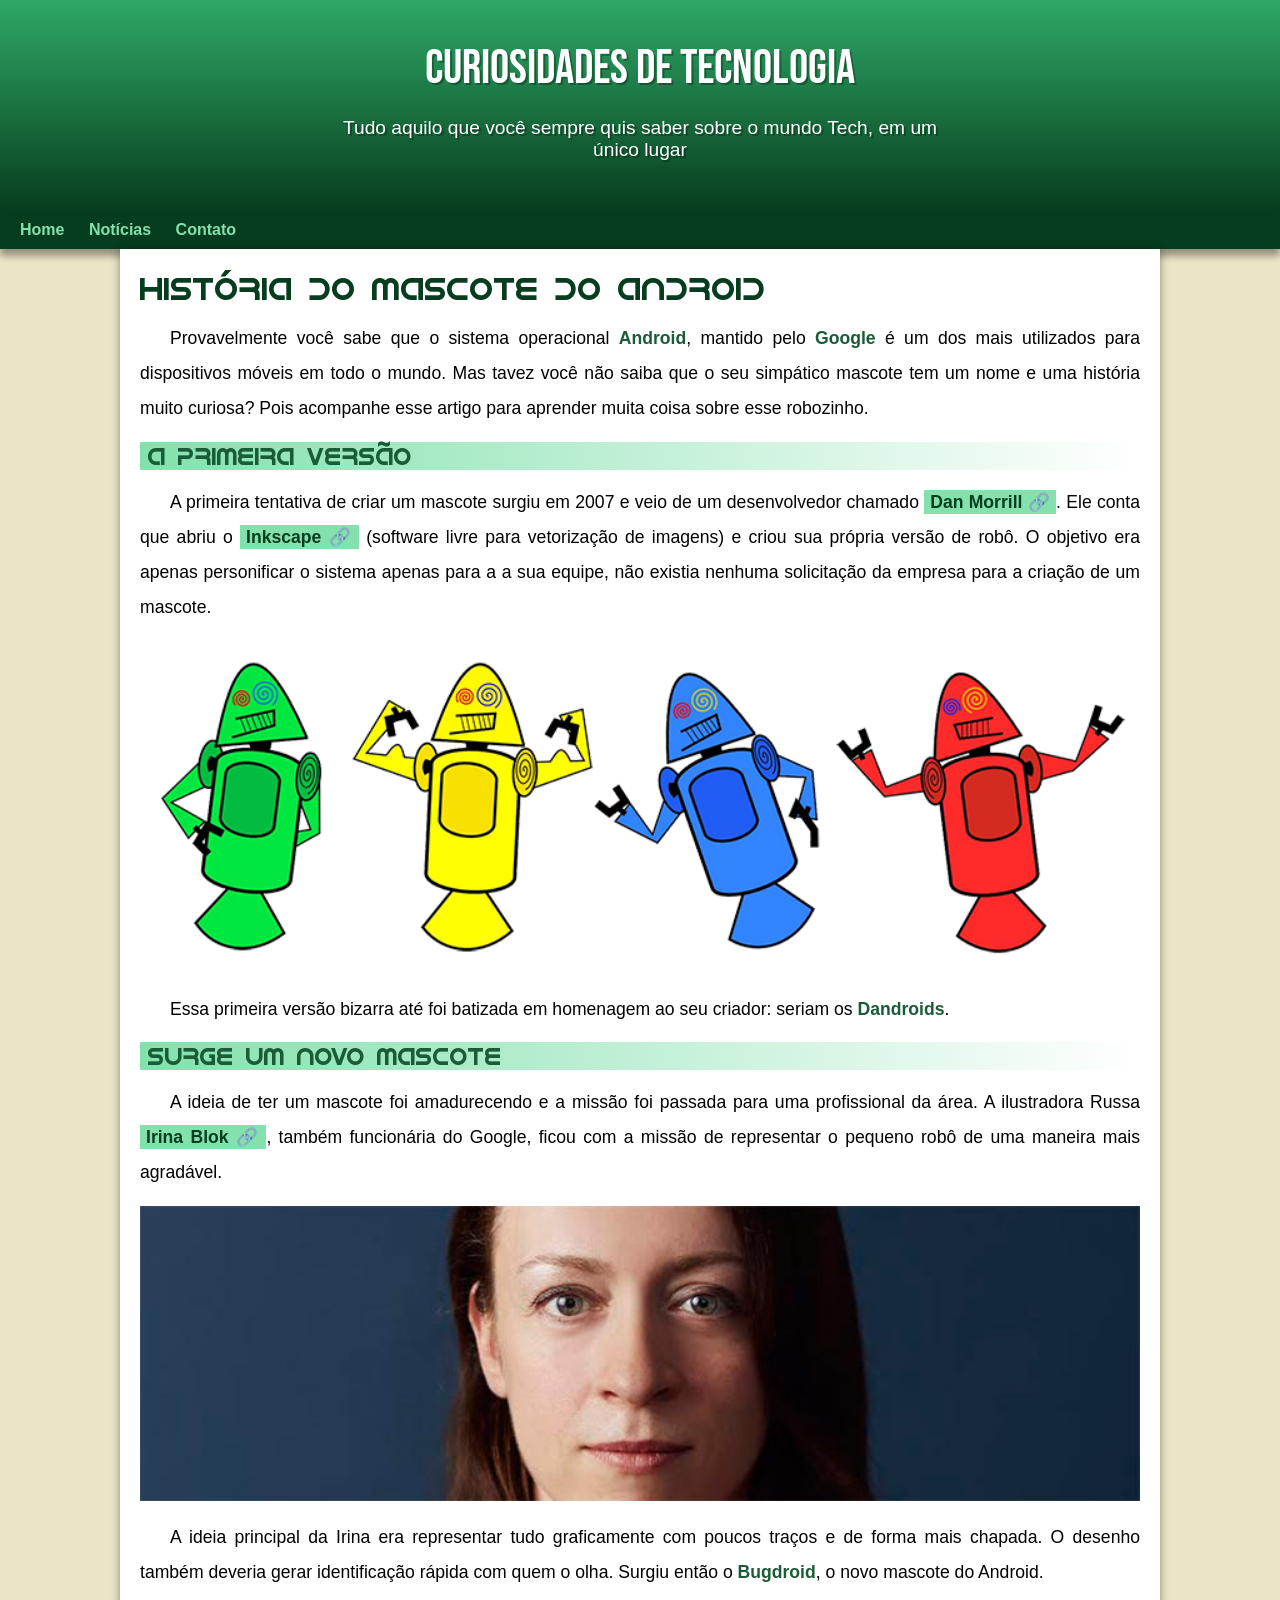
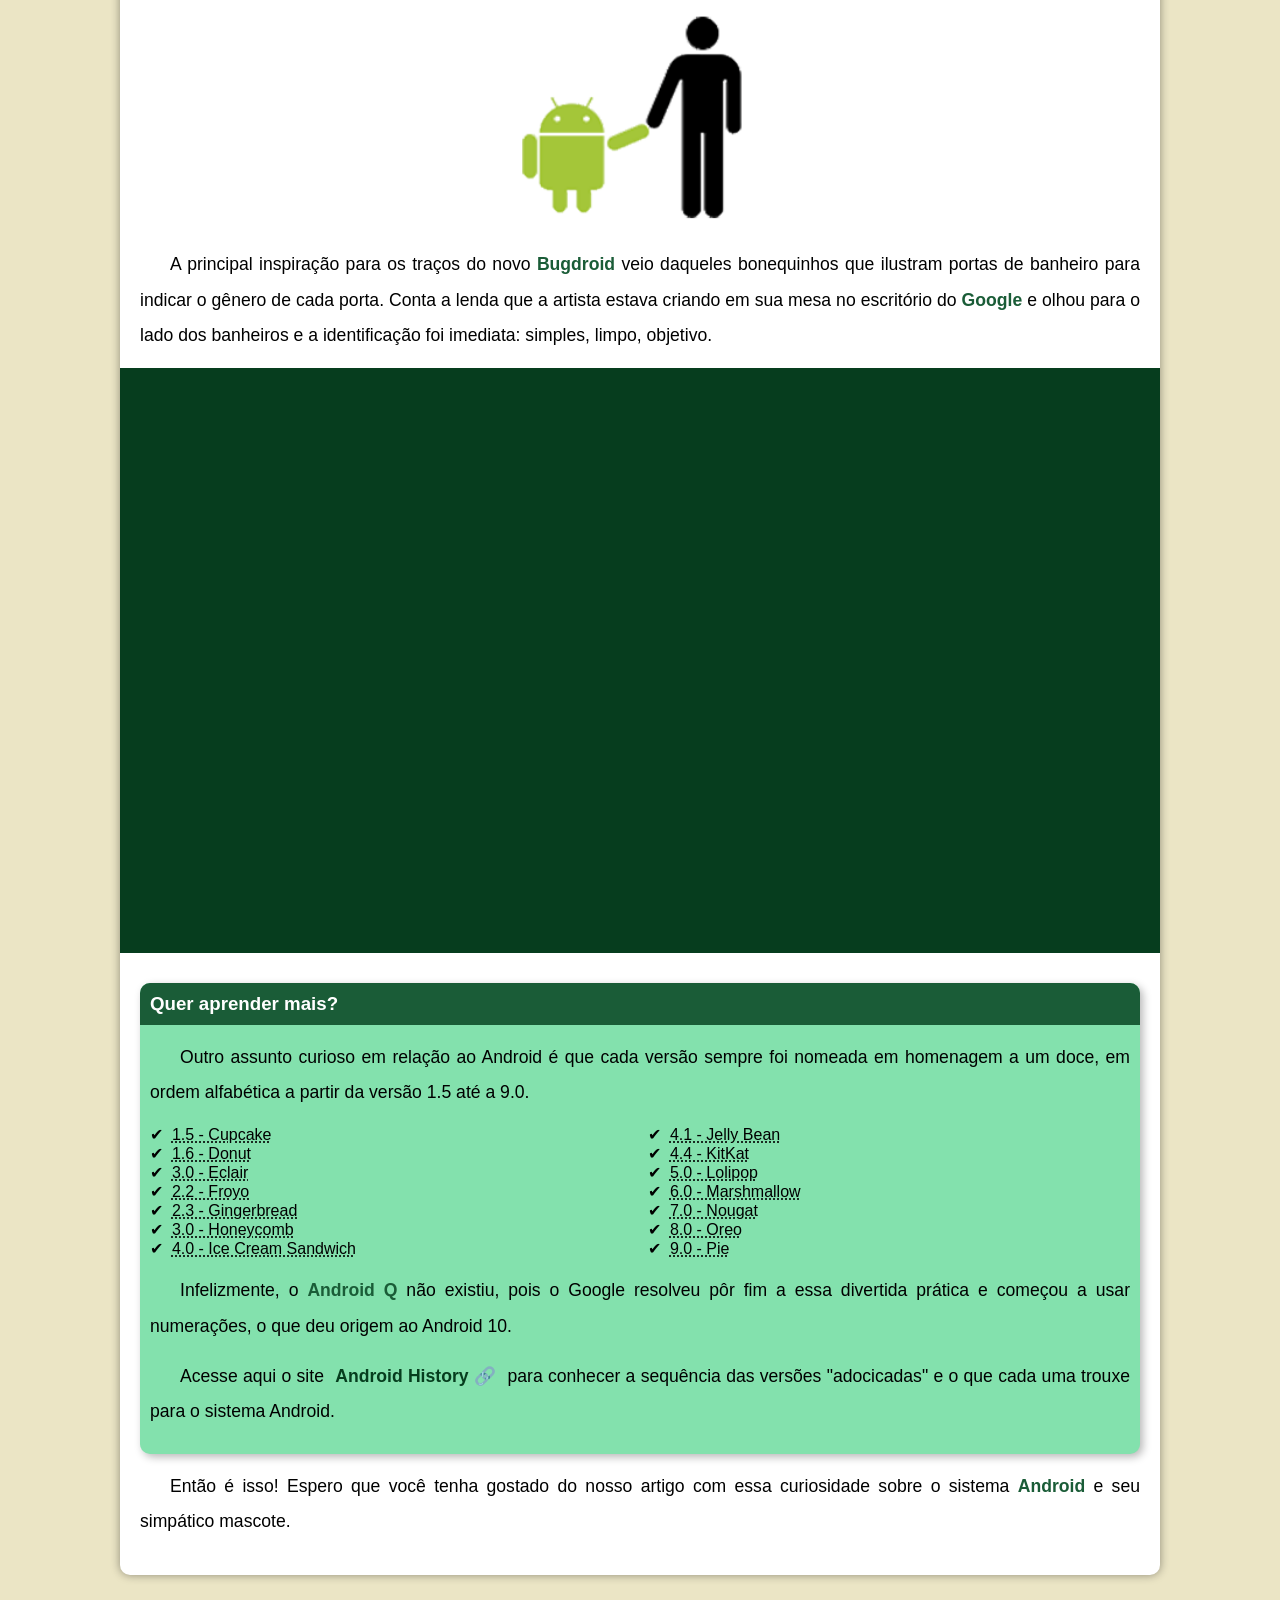
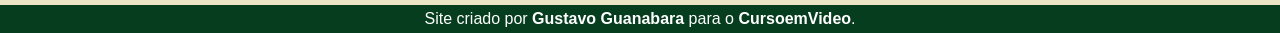
<file: index.html>
<!DOCTYPE html>
<html lang="pt-br">

<head>
    <meta charset="UTF-8">
    <meta name="viewport" content="width=device-width, initial-scale=1.0">
    <link rel="shortcut icon" href="imagens/favicon.ico" type="image/x-icon">
    <link rel="stylesheet" href="estilo/style.css">
    <title>Como surgiu o mascote do Android?</title>
</head>

<body>
    <header>
        <h1>Curiosidades de Tecnologia</h1>
        <p>Tudo aquilo que você sempre quis saber sobre o mundo Tech, em um único lugar</p>
    </header>
    <nav>
        <a href="#">Home</a>
        <a href="#">Notícias</a>
        <a href="#">Contato</a>
    </nav>
    <main>
        <article>
            <h1>História do Mascote do Android</h1>

            <p>
                Provavelmente você sabe que o sistema operacional <strong>Android</strong>, mantido pelo <strong>Google</strong> é um dos mais utilizados para
                dispositivos móveis em todo o mundo. Mas tavez você não saiba que o seu simpático mascote tem um nome e uma
                história muito curiosa? Pois acompanhe esse artigo para aprender muita coisa sobre esse robozinho.
            </p>

            <h2>A primeira versão</h2>

            <p>
                A primeira tentativa de criar um mascote surgiu em 2007 e veio de um desenvolvedor chamado <a href="https://androidcommunity.com/dan-morrill-shows-us-the-android-mascot-that-almost-was-20130103/" hreflang="pt-br" target="_blank" rel="external" class="externo">Dan Morrill</a>. Ele
                conta que abriu o <a href="https://inkscape.org/release/inkscape-1.4.2/windows/64-bit/msi/dl/" hreflang="pt-br" target="_blank" rel="external" class="externo">Inkscape</a> (software livre para vetorização de imagens) e criou sua própria versão de robô.
                O objetivo era apenas personificar o sistema apenas para a a sua equipe, não existia nenhuma solicitação da
                empresa para a criação de um mascote.
            </p>

            <picture>
                <source media="(max-width: 670px)" srcset="imagens/dan-droids-pq.png">
                <img src="imagens/dan-droids.png" alt="Primeiro mascote do Android">
            </picture>

            <p>Essa primeira versão bizarra até foi batizada em homenagem ao seu criador: seriam os <strong>Dandroids</strong>.</p>

            <h2>Surge um novo mascote</h2>

            <p>
                A ideia de ter um mascote foi amadurecendo e a missão foi passada para uma profissional da área. A
                ilustradora Russa <a href="https://www.irinablok.com/" hreflang="pt-br" target="_blank" rel="external" class="externo">Irina Blok</a>, também funcionária do Google, ficou com a missão de representar o pequeno robô
                de uma maneira mais agradável.
            </p>

            <picture>
                <source media="(max-width: 670px)" srcset="imagens/irina-blok-pq.jpg">
                <img src="imagens/irina-blok.jpg" alt="Irina bloc, criadora do Bugdroid">
            </picture>

            <p>
                A ideia principal da Irina era representar tudo graficamente com poucos traços e de forma mais chapada. O
                desenho também deveria gerar identificação rápida com quem o olha. Surgiu então o <strong>Bugdroid</strong>, o novo mascote
                do Android.
            </p>

            <img src="imagens/bugdroid.png" alt="Bugdroid" class="pequena">

            <p>
                A principal inspiração para os traços do novo <strong>Bugdroid</strong> veio daqueles bonequinhos que ilustram portas de
                banheiro para indicar o gênero de cada porta. Conta a lenda que a artista estava criando em sua mesa no
                escritório do <strong>Google</strong> e olhou para o lado dos banheiros e a identificação foi imediata: simples, limpo,
                objetivo.
            </p>

            <div class="video">
                <iframe width="560" height="315" src="https://www.youtube.com/embed/l2UDgpLz20M?si=A5kwXp2vVfijHPI4" title="YouTube video player" frameborder="0" allow="accelerometer; autoplay; clipboard-write; encrypted-media; gyroscope; picture-in-picture; web-share" referrerpolicy="strict-origin-when-cross-origin" allowfullscreen></iframe>
            </div>

            <aside>
                <h3>Quer aprender mais?</h3>
                <p>
                    Outro assunto curioso em relação ao Android é que cada versão sempre foi nomeada em homenagem a um doce, em
                    ordem alfabética a partir da versão 1.5 até a 9.0.
                </p>
                <ul>
                    <li><abbr title="Bolo de Copo">1.5 - Cupcake</abbr></li>
                    <li><abbr title="Rosquinha">1.6 - Donut</abbr></li>
                    <li><abbr title="Bomba">3.0 - Eclair</abbr></li>
                    <li><abbr title="Iogurte Congelado">2.2 - Froyo</abbr></li>
                    <li><abbr title="Biscoito de Gengibre">2.3 - Gingerbread</abbr></li>
                    <li><abbr title="Favo de Mel">3.0 - Honeycomb</abbr></li>
                    <li><abbr title="Sanduíche de Sorvete">4.0 - Ice Cream Sandwich</abbr></li>
                    <li><abbr title="Jujuba">4.1 - Jelly Bean</abbr></li>
                    <li><abbr title="KitKat">4.4 - KitKat</abbr></li>
                    <li><abbr title="Pirulito">5.0 - Lolipop</abbr></li>
                    <li><abbr title="Marshmallow">6.0 - Marshmallow</abbr></li>
                    <li><abbr title="Torrone">7.0 - Nougat</abbr></li>
                    <li><abbr title="Oreo">8.0 - Oreo</abbr></li>
                    <li><abbr title="Torta">9.0 - Pie</abbr></li>
                </ul>
                <p>Infelizmente, o <strong>Android Q</strong> não existiu, pois o Google resolveu pôr fim a essa divertida prática e começou a usar numerações, o que deu origem ao Android 10.</p>
                <p>Acesse aqui o site <a href="https://www.android.com/why-android/#/donut" hreflang="pt-br" target="_blank" rel="external" class="externo">Android History</a> para conhecer a sequência das versões "adocicadas" e o que cada uma trouxe para o sistema Android.</p>
            </aside>
            <p>
                Então é isso! Espero que você tenha gostado do nosso artigo com essa curiosidade sobre o sistema <strong>Android</strong> e
                seu simpático mascote.
            </p>
        </article>
    </main>
    <footer>
        Site criado por <a href="https://github.com/gustavoguanabara" hreflang="pt-br" target="_blank" rel="external">Gustavo Guanabara</a> para o <a href="https://www.youtube.com/@cursoemvideo" hreflang="pt-br" target="_blank" rel="external">CursoemVideo</a>.
    </footer>
</body>
</html>
</file>
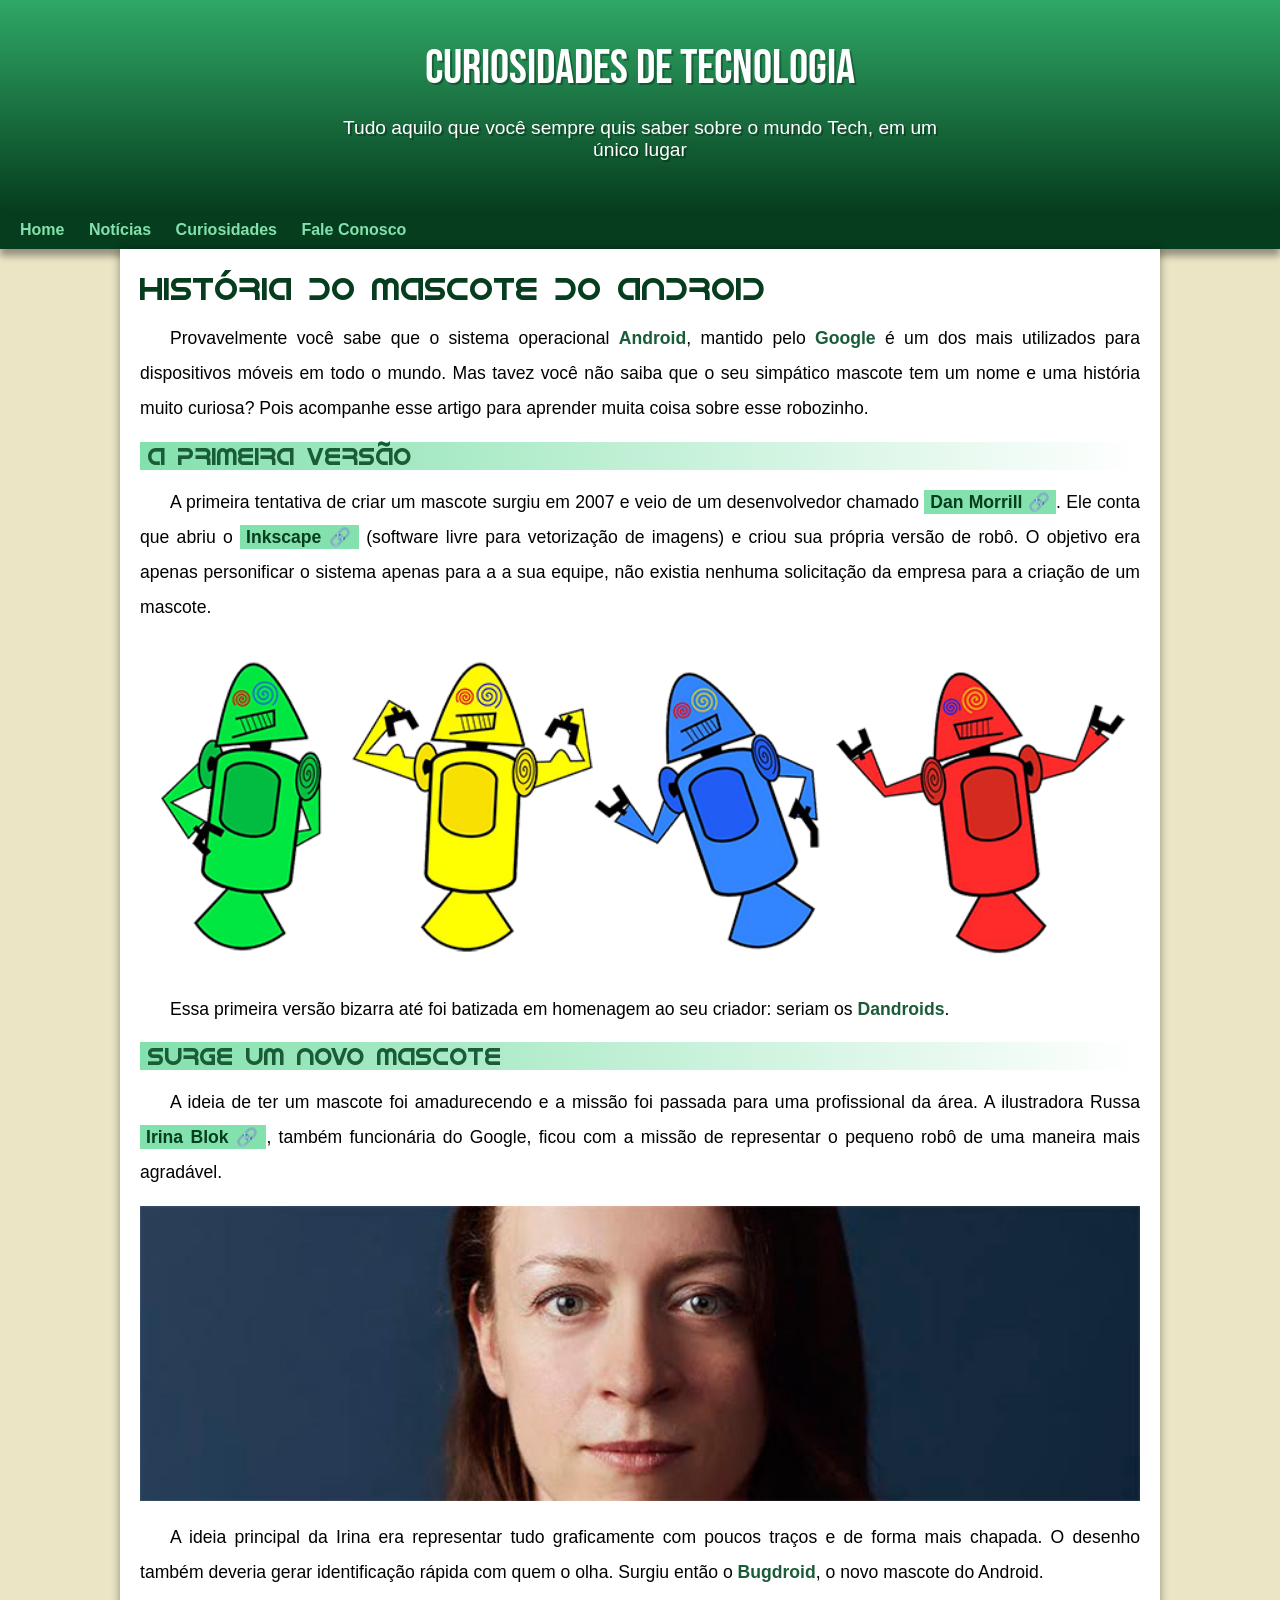
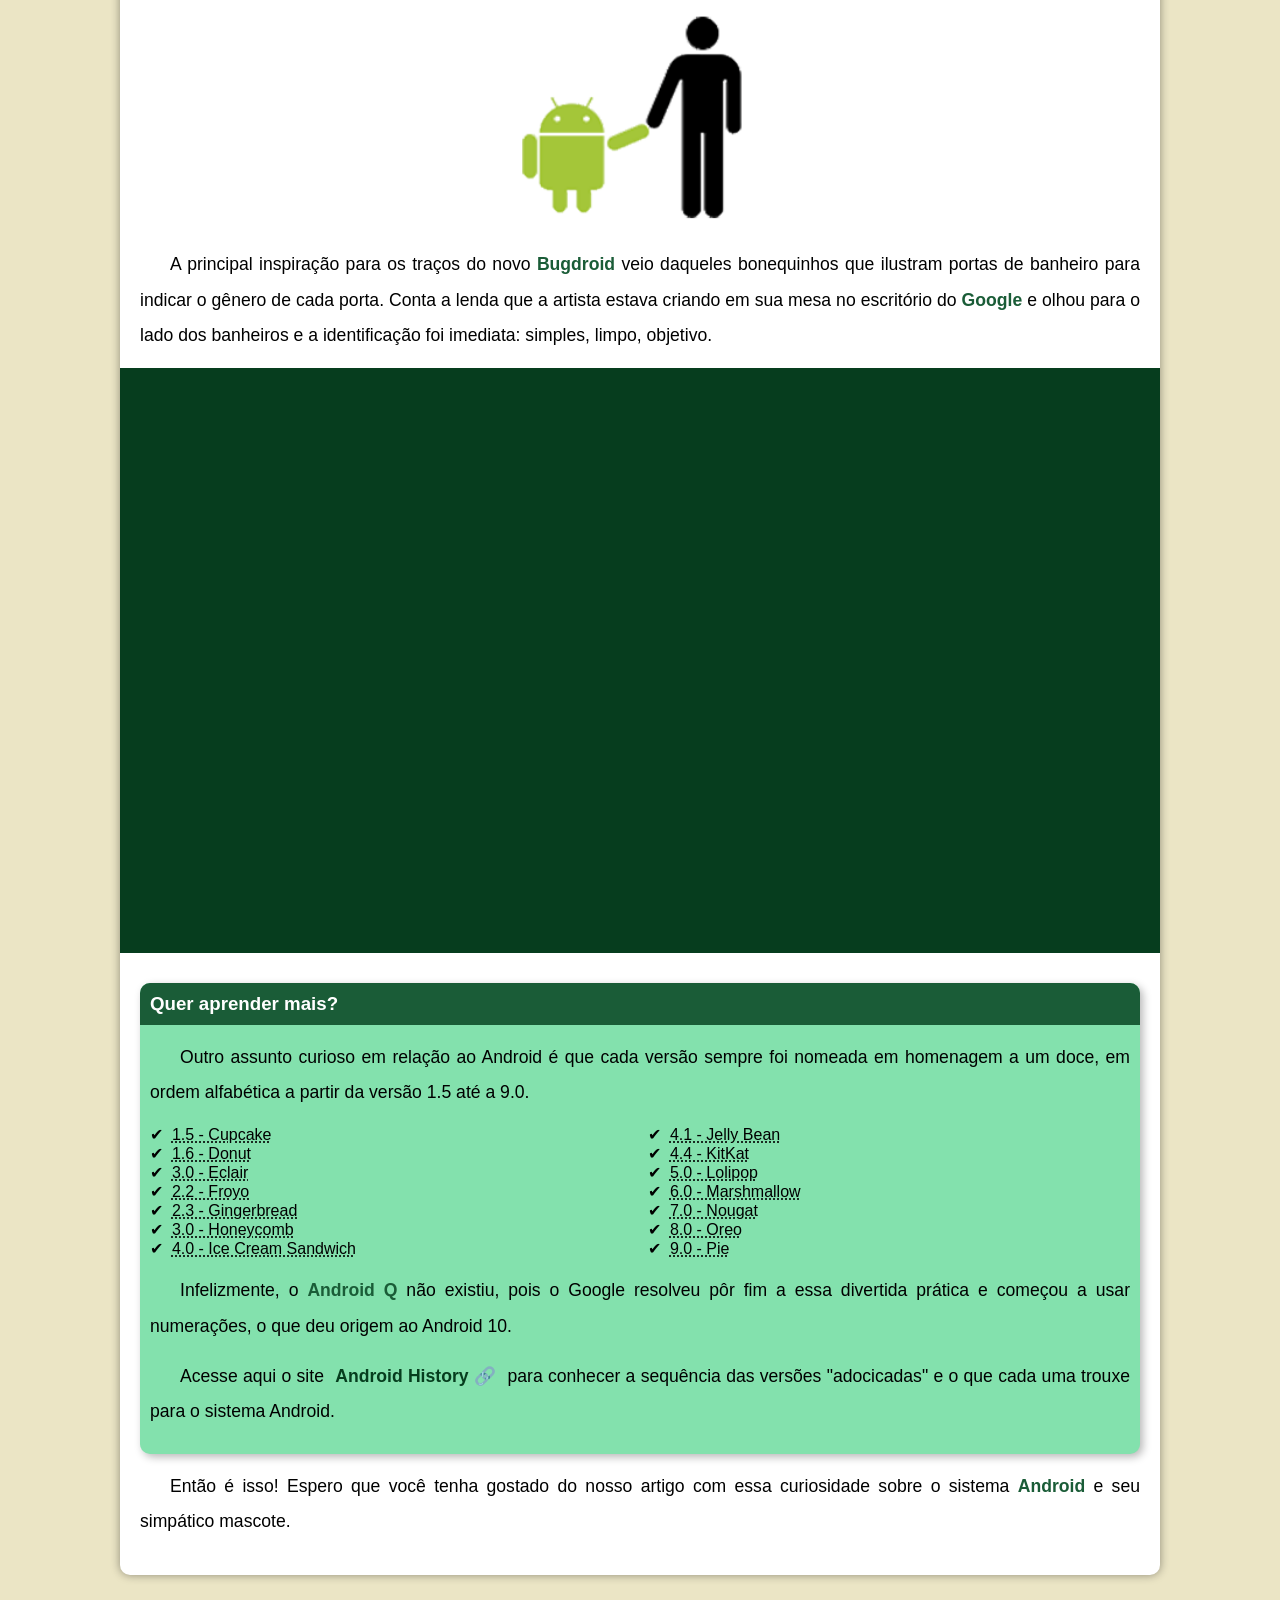
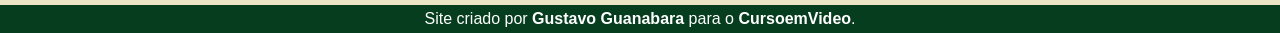
<file: index.html.html>
<!DOCTYPE html>
<html lang="pt-br">

<head>
    <meta charset="UTF-8">
    <meta name="viewport" content="width=device-width, initial-scale=1.0">
    <link rel="shortcut icon" href="imagens/favicon.ico" type="image/x-icon">
    <link rel="stylesheet" href="estilo/style.css">
    <title>Como surgiu o mascote do Android?</title>
</head>

<body>
    <header>
        <h1>Curiosidades de Tecnologia</h1>
        <p>Tudo aquilo que você sempre quis saber sobre o mundo Tech, em um único lugar</p>
    </header>
    <nav>
        <a href="#">Home</a>
        <a href="#">Notícias</a>
        <a href="#">Curiosidades</a>
        <a href="#">Fale Conosco</a>
    </nav>
    <main>
        <article>
            <h1>História do Mascote do Android</h1>

            <p>
                Provavelmente você sabe que o sistema operacional <strong>Android</strong>, mantido pelo <strong>Google</strong> é um dos mais utilizados para
                dispositivos móveis em todo o mundo. Mas tavez você não saiba que o seu simpático mascote tem um nome e uma
                história muito curiosa? Pois acompanhe esse artigo para aprender muita coisa sobre esse robozinho.
            </p>

            <h2>A primeira versão</h2>

            <p>
                A primeira tentativa de criar um mascote surgiu em 2007 e veio de um desenvolvedor chamado <a href="https://androidcommunity.com/dan-morrill-shows-us-the-android-mascot-that-almost-was-20130103/" hreflang="pt-br" target="_blank" rel="external" class="externo">Dan Morrill</a>. Ele
                conta que abriu o <a href="https://inkscape.org/release/inkscape-1.4.2/windows/64-bit/msi/dl/" hreflang="pt-br" target="_blank" rel="external" class="externo">Inkscape</a> (software livre para vetorização de imagens) e criou sua própria versão de robô.
                O objetivo era apenas personificar o sistema apenas para a a sua equipe, não existia nenhuma solicitação da
                empresa para a criação de um mascote.
            </p>

            <picture>
                <source media="(max-width: 670px)" srcset="imagens/dan-droids-pq.png">
                <img src="imagens/dan-droids.png" alt="Primeiro mascote do Android">
            </picture>

            <p>Essa primeira versão bizarra até foi batizada em homenagem ao seu criador: seriam os <strong>Dandroids</strong>.</p>

            <h2>Surge um novo mascote</h2>

            <p>
                A ideia de ter um mascote foi amadurecendo e a missão foi passada para uma profissional da área. A
                ilustradora Russa <a href="https://www.irinablok.com/" hreflang="pt-br" target="_blank" rel="external" class="externo">Irina Blok</a>, também funcionária do Google, ficou com a missão de representar o pequeno robô
                de uma maneira mais agradável.
            </p>

            <picture>
                <source media="(max-width: 670px)" srcset="imagens/irina-blok-pq.jpg">
                <img src="imagens/irina-blok.jpg" alt="Irina bloc, criadora do Bugdroid">
            </picture>

            <p>
                A ideia principal da Irina era representar tudo graficamente com poucos traços e de forma mais chapada. O
                desenho também deveria gerar identificação rápida com quem o olha. Surgiu então o <strong>Bugdroid</strong>, o novo mascote
                do Android.
            </p>

            <img src="imagens/bugdroid.png" alt="Bugdroid" class="pequena">

            <p>
                A principal inspiração para os traços do novo <strong>Bugdroid</strong> veio daqueles bonequinhos que ilustram portas de
                banheiro para indicar o gênero de cada porta. Conta a lenda que a artista estava criando em sua mesa no
                escritório do <strong>Google</strong> e olhou para o lado dos banheiros e a identificação foi imediata: simples, limpo,
                objetivo.
            </p>

            <div class="video">
                <iframe width="560" height="315" src="https://www.youtube.com/embed/l2UDgpLz20M?si=A5kwXp2vVfijHPI4" title="YouTube video player" frameborder="0" allow="accelerometer; autoplay; clipboard-write; encrypted-media; gyroscope; picture-in-picture; web-share" referrerpolicy="strict-origin-when-cross-origin" allowfullscreen></iframe>
            </div>

            <aside>
                <h3>Quer aprender mais?</h3>
                <p>
                    Outro assunto curioso em relação ao Android é que cada versão sempre foi nomeada em homenagem a um doce, em
                    ordem alfabética a partir da versão 1.5 até a 9.0.
                </p>
                <ul>
                    <li><abbr title="Bolo de Copo">1.5 - Cupcake</abbr></li>
                    <li><abbr title="Rosquinha">1.6 - Donut</abbr></li>
                    <li><abbr title="Bomba">3.0 - Eclair</abbr></li>
                    <li><abbr title="Iogurte Congelado">2.2 - Froyo</abbr></li>
                    <li><abbr title="Biscoito de Gengibre">2.3 - Gingerbread</abbr></li>
                    <li><abbr title="Favo de Mel">3.0 - Honeycomb</abbr></li>
                    <li><abbr title="Sanduíche de Sorvete">4.0 - Ice Cream Sandwich</abbr></li>
                    <li><abbr title="Jujuba">4.1 - Jelly Bean</abbr></li>
                    <li><abbr title="KitKat">4.4 - KitKat</abbr></li>
                    <li><abbr title="Pirulito">5.0 - Lolipop</abbr></li>
                    <li><abbr title="Marshmallow">6.0 - Marshmallow</abbr></li>
                    <li><abbr title="Torrone">7.0 - Nougat</abbr></li>
                    <li><abbr title="Oreo">8.0 - Oreo</abbr></li>
                    <li><abbr title="Torta">9.0 - Pie</abbr></li>
                </ul>
                <p>Infelizmente, o <strong>Android Q</strong> não existiu, pois o Google resolveu pôr fim a essa divertida prática e começou a usar numerações, o que deu origem ao Android 10.</p>
                <p>Acesse aqui o site <a href="https://www.android.com/why-android/#/donut" hreflang="pt-br" target="_blank" rel="external" class="externo">Android History</a> para conhecer a sequência das versões "adocicadas" e o que cada uma trouxe para o sistema Android.</p>
            </aside>
            <p>
                Então é isso! Espero que você tenha gostado do nosso artigo com essa curiosidade sobre o sistema <strong>Android</strong> e
                seu simpático mascote.
            </p>
        </article>
    </main>
    <footer>
        Site criado por <a href="https://github.com/gustavoguanabara" hreflang="pt-br" target="_blank" rel="external">Gustavo Guanabara</a> para o <a href="https://www.youtube.com/@cursoemvideo" hreflang="pt-br" target="_blank" rel="external">CursoemVideo</a>.
    </footer>
</body>
</html>
</file>
<file: estilo/style.css>
@charset "UTF-8";

@import url('https://fonts.googleapis.com/css2?family=Bebas+Neue&family=Fredericka+the+Great&family=Playwrite+IE:wght@100..400&display=swap');

@font-face {
    font-family: 'Android';
    src: url('../fontes/idroid.otf') format('opentype');
}

:root {
    --cor0: #ebe5c5;
    --cor1: #83e1ad;
    --cor2: #3ddc84;
    --cor3: #2fa866;
    --cor4: #1a5c37;
    --cor5: #063d1e;

    --fonte-padrao: Arial, Verdana, Helvetica, sans-serif;
    --fonte-destaque: "Bebas Neue", cursive;
    --fonte-android: 'Android', cursive;
}


* {
    margin: 0px;
    padding: 0px;

}

body {
    background-color: var(--cor0);
    font-family: var(--fonte-padrao);
}

a.externo::after {
    content: '\00A0\1F517';
}

header {
    background-image: linear-gradient(to bottom, var(--cor3), var(--cor5));
    min-height: 150px;
    padding-top: 40px;
    text-align: center;
}

header > h1 {
    color: white;
    font-family: var(--fonte-destaque);
    font-size: 3em;
    font-weight: normal;
    margin-bottom: 20px;
    text-shadow: 2px 2px 0px rgba(0, 0, 0, 0.295);
}

header > p {
    font-family: var(--fonte-padrao);
    font-size: 1.2em;
    color: white;
    max-width: 600px;
    padding-right: 10px;
    padding-left: 10px;
    margin: auto;
    padding-bottom: 50px;
    text-shadow: 2px 2px 0px rgba(0, 0, 0, 0.295);
}

nav {
    background-color: var(--cor5);
    padding: 10px;
    box-shadow: 0px 7px 7px rgba(0, 0, 0, 0.363);
}

nav > a {
    color: var(--cor1);
    padding: 10px;
    border-radius: 5px;
    text-decoration: none;
    font-weight: bold;
}

nav > a:hover{
    background-color: var(--cor3);
    color: var(--cor5);
    transition-duration: .5s;
}

main {
    min-width: 300px;
    max-width: 1000px;
    margin: auto;
    margin-bottom: 30px;
    background-color: white;
    padding: 20px;
    box-shadow: 0px 0px 10px rgba(0, 0, 0, 0.397);
    border-bottom-left-radius: 10px;
    border-bottom-right-radius: 10px;
}

main h1 {
    color: var(--cor5);
    font-family: var(--fonte-android);
    font-weight: normal;
    font-size: 2em;
}

main h2 {
    font-family: var(--fonte-android);
    color: var(--cor4);
    font-size: 1.5em;
    font-weight: normal;
    background-image: linear-gradient(to right, var(--cor1), transparent);
    text-indent: 8px;
}

main p {
    margin: 15px 0px;
    text-align: justify;
    text-indent: 30px;
    font-size: 1.1em;
    line-height: 2em;
}

main strong {
    color: var(--cor4);
    font-weight: bold;
}

main img {
    width: 100%;
}

main a {
    text-decoration: none;
    font-weight: bold;
    color: var(--cor5);
    background-color: var(--cor1);
    padding: 2px 6px;
}

main a:hover {
    text-decoration: underline;
    color: var(--cor4);
}

main img.pequena {
    max-width: 350px;
    display: block;
    margin: auto;
}

div.video {
    background-color: var(--cor5);
    margin: 0px -20px 30px -20px;
    padding: 20px;
    padding-bottom: 56.5%;
    position: relative;
}

div.video > iframe {
    position: absolute;
    top: 5%;
    left: 5%;
    width: 90%;
    height: 90%;
}

aside {
    background-color: var(--cor1);
    padding: 10px;
    border-radius: 10px;
    box-shadow: 3px 3px 8px rgba(0, 0, 0, 0.281);
}

aside > h3 {
    background-color: var(--cor4);
    color: white;
    padding: 10px;
    margin: -10px -10px 0px -10px;
    border-radius: 10px 10px 0px 0px;
}

aside > ul {
    list-style-type: '\2714\00A0\00A0';
    list-style-position: inside;
    columns: 2;
}

footer {
    background-color: var(--cor5);
    color: white;
    text-align: center;
    font-size: 1em;
    padding: 5px;
}

footer a {
    color: white;
    font-weight: bold;
    text-decoration: none;
}

footer a:hover {
    text-decoration: underline;
    color: var(--cor1);
}
</file>
